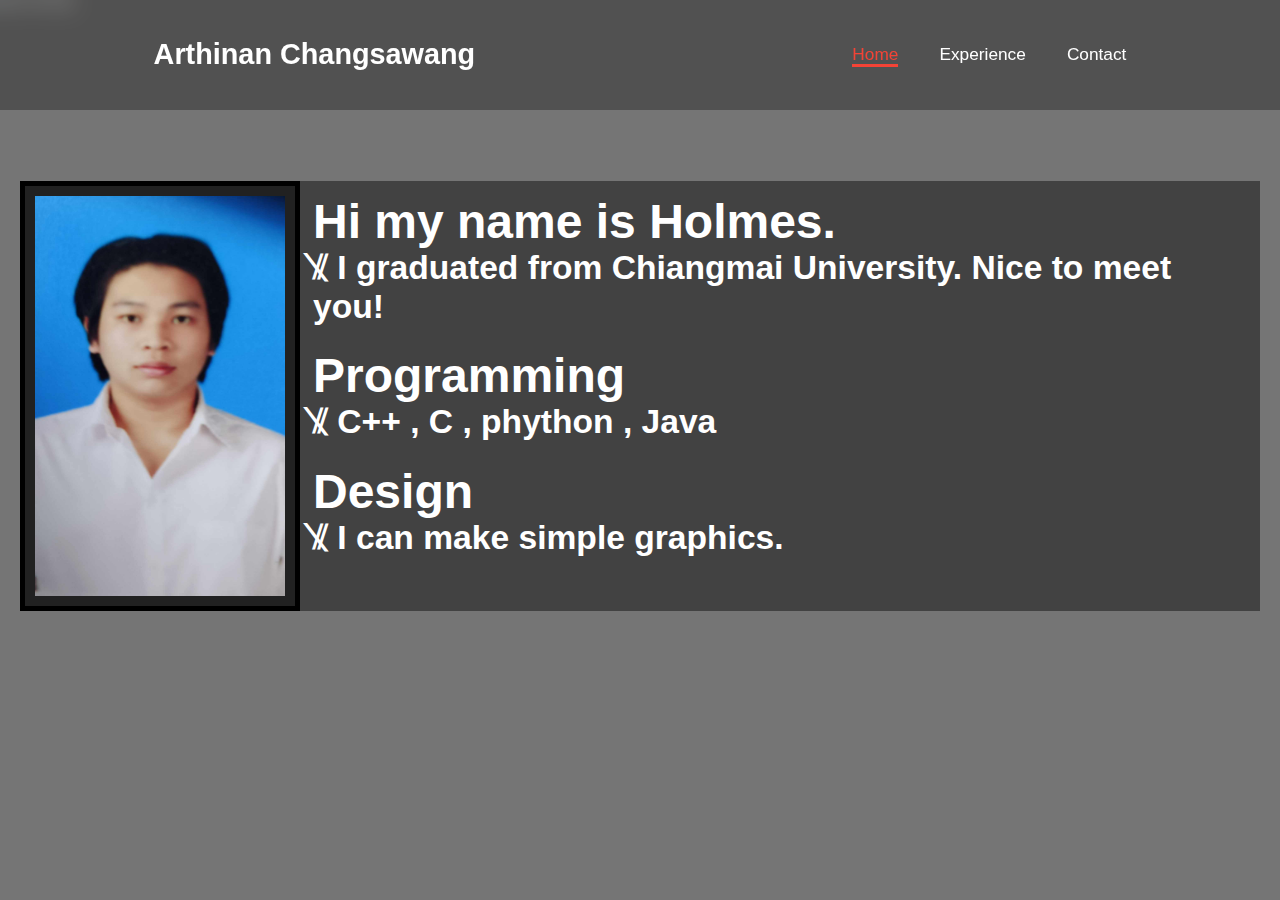
<file: index.html>
!DOCTYPE html>
<html lang="en">
<head>
    <meta charset="UTF-8">
    <meta name="viewport" content="width=device-width, initial-scale=1.0">
    <link rel="stylesheet" href="CSS/style.css">
    <link href='https://unpkg.com/boxicons@2.1.4/css/boxicons.min.css' rel='stylesheet'>
    <title>My Portfolio</title>
</head>
<body>

    <header class="header">
        <a href="index.html" class="logo">Arthinan Changsawang</a>

        <nav class="navbar">
            <a href="index.html" class="active">Home</a>
            <a href="experience.html">Experience</a>
            <a href="contactMe.html">Contact</a>
        </nav>
    </header>
      <div >
          <img src="img/images.png" alt="ว้าย!หาไม่เจอ" height="150px">
      </div>
      <div class="contianer">
        
        <div class="image-frame"><img src="img/448752038_2200148450358616_2166091986488797631_n.jpg" alt="ว้าย!หาไม่เจอ" height="400px" width="250px" ></div>
        
        <div class="text">
        <h1>Hi my name is Holmes.</h>  
          <h2>&nparsl; I graduated from Chiangmai University. Nice to meet you!</h2>
          <br><br>
          <h1>Programming</h1>
          <h2>&nparsl; C++ , C , phython , Java</h2><br><br>
          <h1>Design</h1>
          <h2>&nparsl; I can make simple graphics.</h2>
      </div>
      </div>
  </section>

  
</body>
</html>
</file>
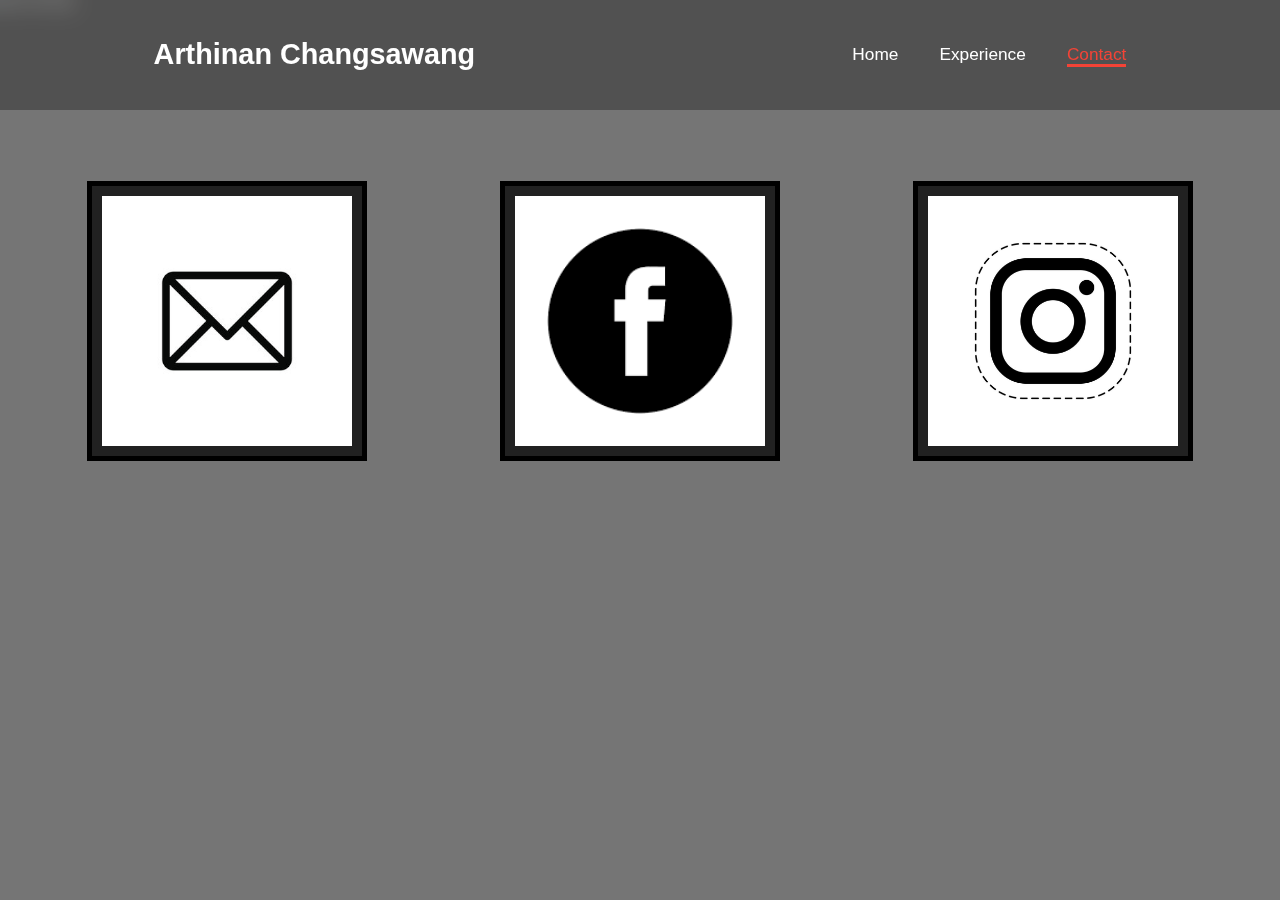
<file: contactMe.html>
!DOCTYPE html>
<html lang="en">
<head>
    <meta charset="UTF-8">
    <meta name="viewport" content="width=device-width, initial-scale=1.0">
    <link rel="stylesheet" href="CSS/style.css">
    <link href='https://unpkg.com/boxicons@2.1.4/css/boxicons.min.css' rel='stylesheet'>
    <title>My Portfolio</title>
</head>
<body>

    <header class="header">
        <a href="index.html" class="logo">Arthinan Changsawang</a>

        <nav class="navbar">
            <a href="index.html" >Home</a>
            <a href="experience.html">Experience</a>
            <a href="contactMe.html" class="active">Contact</a>
        </nav>
    </header>
    <div >
        <img src="img/images.png" alt="ว้าย!หาไม่เจอ" height="150px">
    </div>

    <div class="contianer">
        <div class="image-frame"><a href="mailto:athinan_c@cmu.ac.th"><img src="img/360_F_440472452_akYtD3QipsLo9IwGEintusNRPO09rAFH.jpg" alt="ว้าย!หาไม่เจอ" height="250px" width="250px"></a> </div>
        <div class="image-frame"><a href="https://www.facebook.com/Holmes.Artinan"><img src="img/fqa.png" alt="ว้าย!หาไม่เจอ" height="250px" width="250px" ></a></div>
        <div class="image-frame"><a href="https://www.instagram.com/adp.holmes/"><img src="img/camera-icon-simple-style-vector.jpg" alt="ว้าย!หาไม่เจอ" height="250px" width="250px" ></a></div>
    </div>
      </div>
    
</body>
</html>
</file>
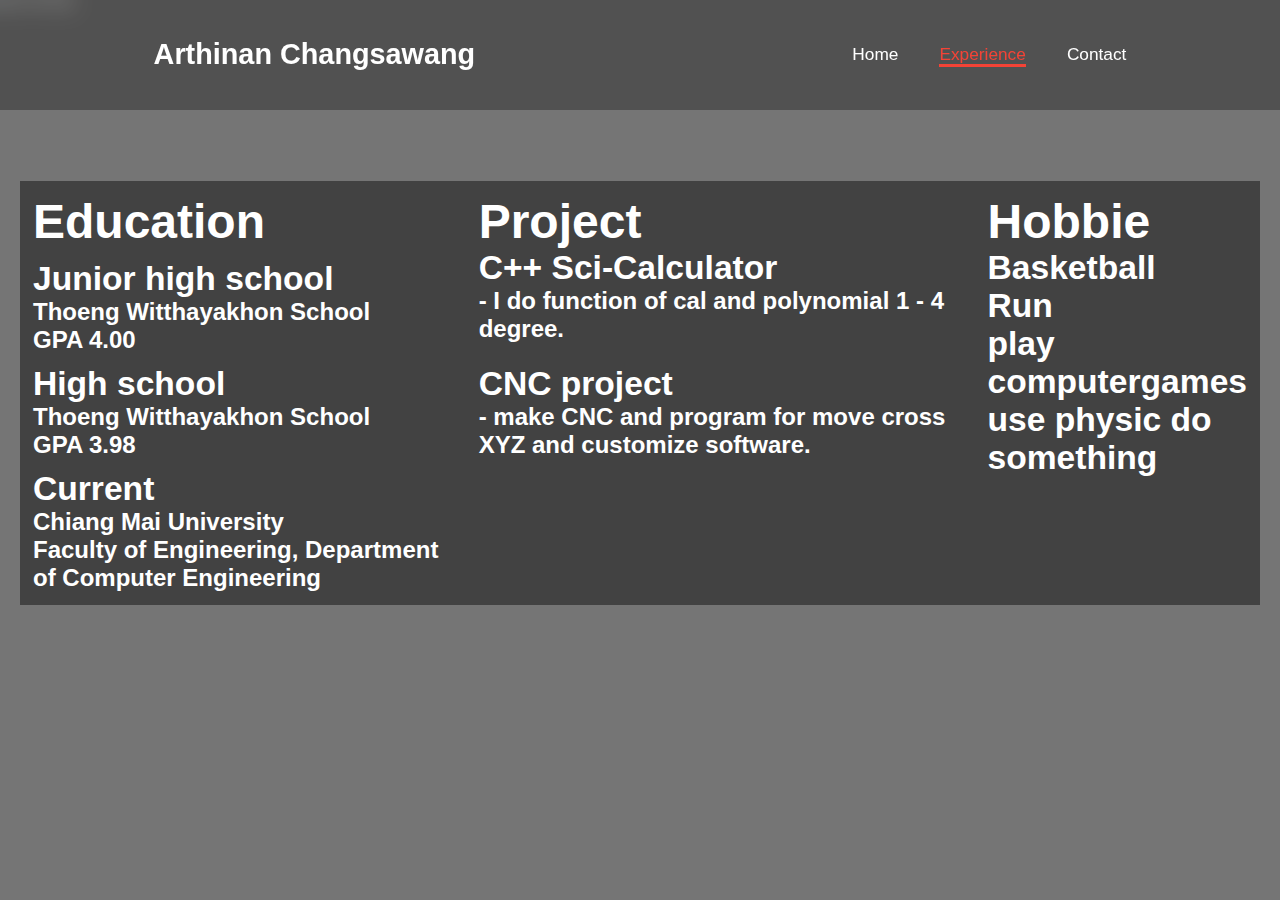
<file: experience.html>
!DOCTYPE html>
<html lang="en">
<head>
    <meta charset="UTF-8">
    <meta name="viewport" content="width=device-width, initial-scale=1.0">
    <link rel="stylesheet" href="CSS/style.css">
    <link href='https://unpkg.com/boxicons@2.1.4/css/boxicons.min.css' rel='stylesheet'>
    <title>My Portfolio</title>
</head>
<body>

    <header class="header">
        <a href="index.html" class="logo">Arthinan Changsawang</a>

        <nav class="navbar">
            <a href="index.html" >Home</a>
            <a href="experience.html" class="active">Experience</a>
            <a href="contactMe.html">Contact</a>
        </nav>
    </header>
    <div >
        <img src="img/images.png" alt="ว้าย!หาไม่เจอ" height="150px">
    </div>
    <div class="contianer">
        <div class="text">
        <div><h1>Education</h1><br>
        <h2>Junior high school</h2>
        <h3> Thoeng Witthayakhon School</h3>
        <h3> GPA 4.00</h3>
        <br>
        <h2>High school</h2>
        <h3> Thoeng Witthayakhon School</h3>
        <h3> GPA 3.98</h3>
        <br>
        <h2>Current</h2>
        <h3> Chiang Mai University</h3>
        <h3> Faculty of Engineering, Department of Computer Engineering</h3>
        </div>
     </div>

     <div class="text">
        <h1>Project</h1>
        <h2> C++ Sci-Calculator</h2>
        <h3>- I do function of cal and polynomial 1 - 4 degree.</h3><br><br>
        <h2> CNC project </h2>
        <h3>- make CNC and program for move cross XYZ and customize software.</h3>
    </div>

    <div class="text">
        <h1>Hobbie</h1>
        <h2>Basketball</h2>
        <h2>Run</h2>
        <h2>play computergames</h2>
        <h2>use physic do something</h2>
    </div>
    </div>

    
    
  
</body>
</html>
</file>
<file: CSS/style.css>
* {
    margin: 0;
    padding: 0;
    box-sizing: border-box;
    text-decoration: none;
    outline: none;
    border: none;
    scroll-behavior: smooth;
    font-family: "Arial", Helvetica, sans-serif;
}

:root {
    --bg--color:  #757575;
    --second-bg-color: #B71C1C;
    --text-color: white;
    --main-color: #F44336;
}

html {
    font-size: 60%;
    overflow-x: hidden;
}

body {
    background-color: var(--bg--color);
    color: var(--text-color);
}

.header {
    position: fixed;
    top: 0%;
    left: 0%;
    width: 100%;
    padding: 4rem 12%;
    background: rgba(0, 0, 0, 0.3);
    backdrop-filter: blur(10px);
    display: flex;
    justify-content: space-between;
    align-items: center;
    z-index: 5;
}

.logo {
    font-size: 3rem;
    color: var(--text-color);
    font-weight: 800;
    cursor: pointer;
    transition: 0.3s ease;
}

.logo:hover {
    transform: scale(1.1);
}

.navbar a {
    font-size: 1.8rem;
    color: var(--text-color);
    margin-left: 4rem;
    font-weight: 500;
    transition: 0.3s ease;
    border-bottom: 3px solid transparent;
}

.navbar a:hover,
.navbar a.active {
    color: var(--main-color);
    border-bottom: 3px solid var(--main-color);
}

header {
    text-align: center;
    color: white;
}

header h1 {
    margin: 0;
    font-size: 2.5em;
}

.contianer{
    display: flex;
    flex-flow: row;
    justify-content: space-around;
    padding: 20px;
}

.image-frame {
    border: 5px solid #000000;
    padding: 10px;
    background-color: #212121; 
    display: inline-block;
}


.text{
    background-color:  #424242;
    border: 13px solid #424242;
    display: inline-block
    
}

.text h1{ font-size: 500%;
}

.text h2{ font-size: 350%;
}

.text h3{ font-size: 250%;
}
</file>
